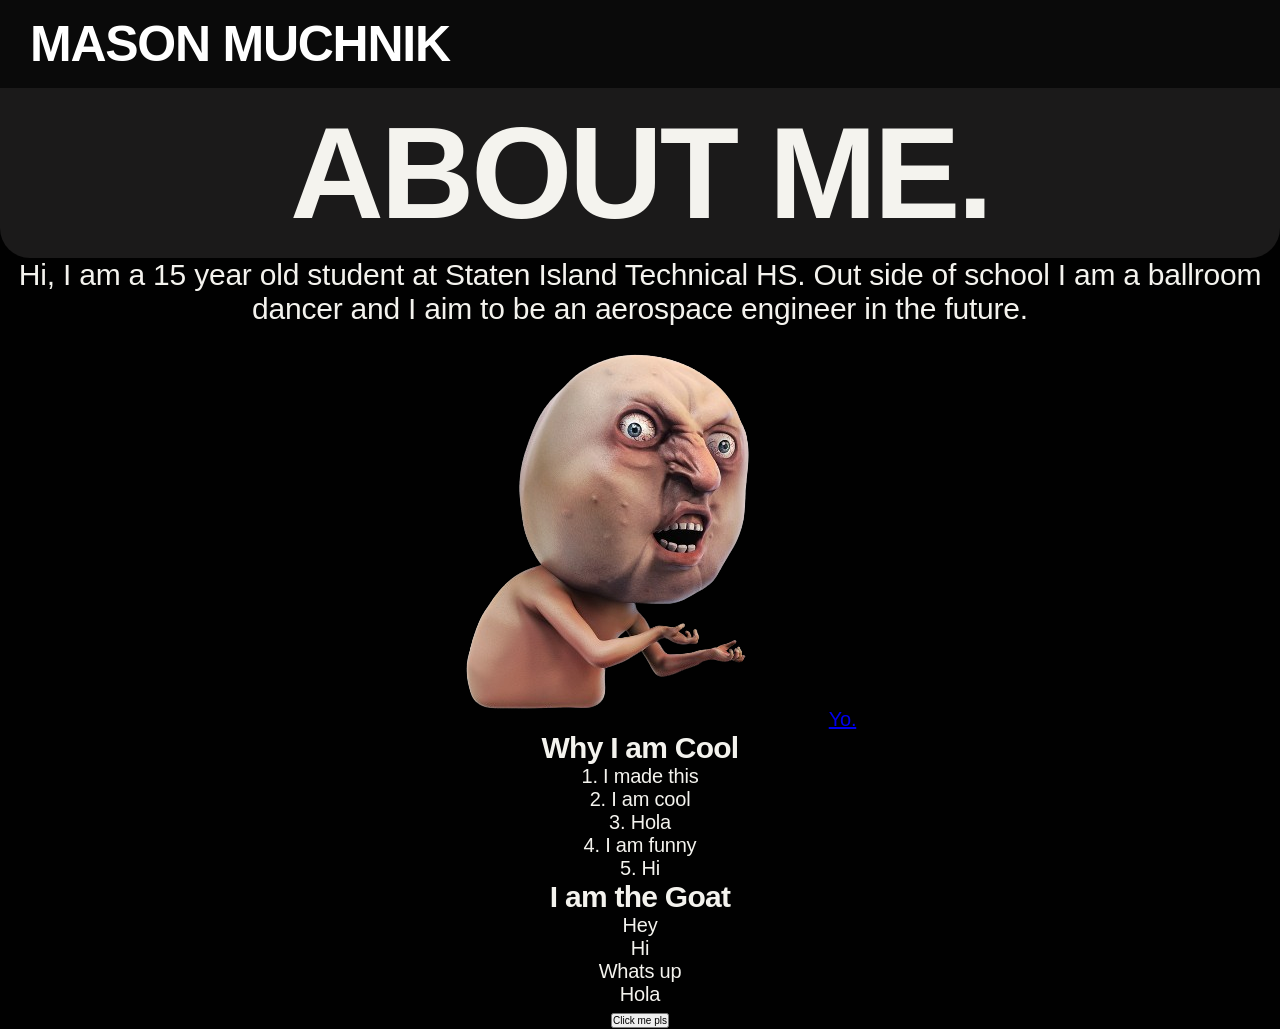
<file: index.html>
<!DOCTYPE html>
<html lang="en">
<head>
    <meta charset="UTF-8">
    <meta name="viewport" content="width=device-width, initial-scale=1.0">
    <title>About Me</title>
    <link rel="stylesheet" href="style.css">
</head>
<header class="name"><h2>MASON MUCHNIK</h2></header>
<body>
    <div class="title">
    <h1>ABOUT ME.</h1>
    
   
    </div>
    
    <p>Hi, I am a 15 year old student at Staten Island Technical HS.
        Out side of school I am a ballroom dancer and I aim to be an aerospace engineer
        in the future.
    </p>
    <img src="LMAO.png" alt="wierd">
    
    <a href="https://bigrat.kennethng.dev/" class="button-link">Yo.</a>
    <h3>Why I am Cool</h3>
        <ol>
            <li>1. I made this</li>
            <li>2. I am cool</li>
            <li>3. Hola</li>
            <li>4. I am funny</li>
            <li>5. Hi</li>
        </ol>
        <h3> I am the Goat</h3>
        <ul>
            <li>Hey</li>
            <li>Hi</li>
            <li>Whats up</li>
            <li>Hola</li>
        </ul>
        <button>Click me pls</button>
</body>
</html>
</file>
<file: style.css>
html, body, *{
    font-size: 10px;
    box-sizing: border-box;
    margin: 0;
    padding: 0;

}
body {
  font-family: 'Inter', -apple-system, BlinkMacSystemFont, 'Helvetica Neue', Helvetica, Arial, sans-serif;
  letter-spacing: -0.011em; /* Gives it that tight, technical modern editorial feel */
}

h1, h2, h3, .heading {
  font-family: 'Inter', sans-serif;
  font-weight: 700;
  letter-spacing: -0.025em; /* Match Anduril's display typography density */
}
body {
    background-color: #010101;
    color: #f4f3ee;
    
    text-align: center;
    font-size: 2rem;
}

h1 {
    font-size: 13rem;
}
h2 {
    font-size: 5rem;
}
h3 {
    font-size: 3rem;
}
p{
    font-size: 3rem;
}

li {
    font-size:  2rem;
}
.name {
  display: flex;
  justify-content: space-between; /* Pushes children to far left and far right */
  align-items: center;            /* Centers them vertically */
  padding: 1.5rem 3rem;
  background: #0a0a0a;
  color: #fff;
  
}
.title{
    background-color: #1b1a1a;
    border-radius:0 0 3rem 3rem;
    padding-bottom: 1rem;
    padding-top: 1rem;
}
a {
    font-size: 2rem;
}
</file>
